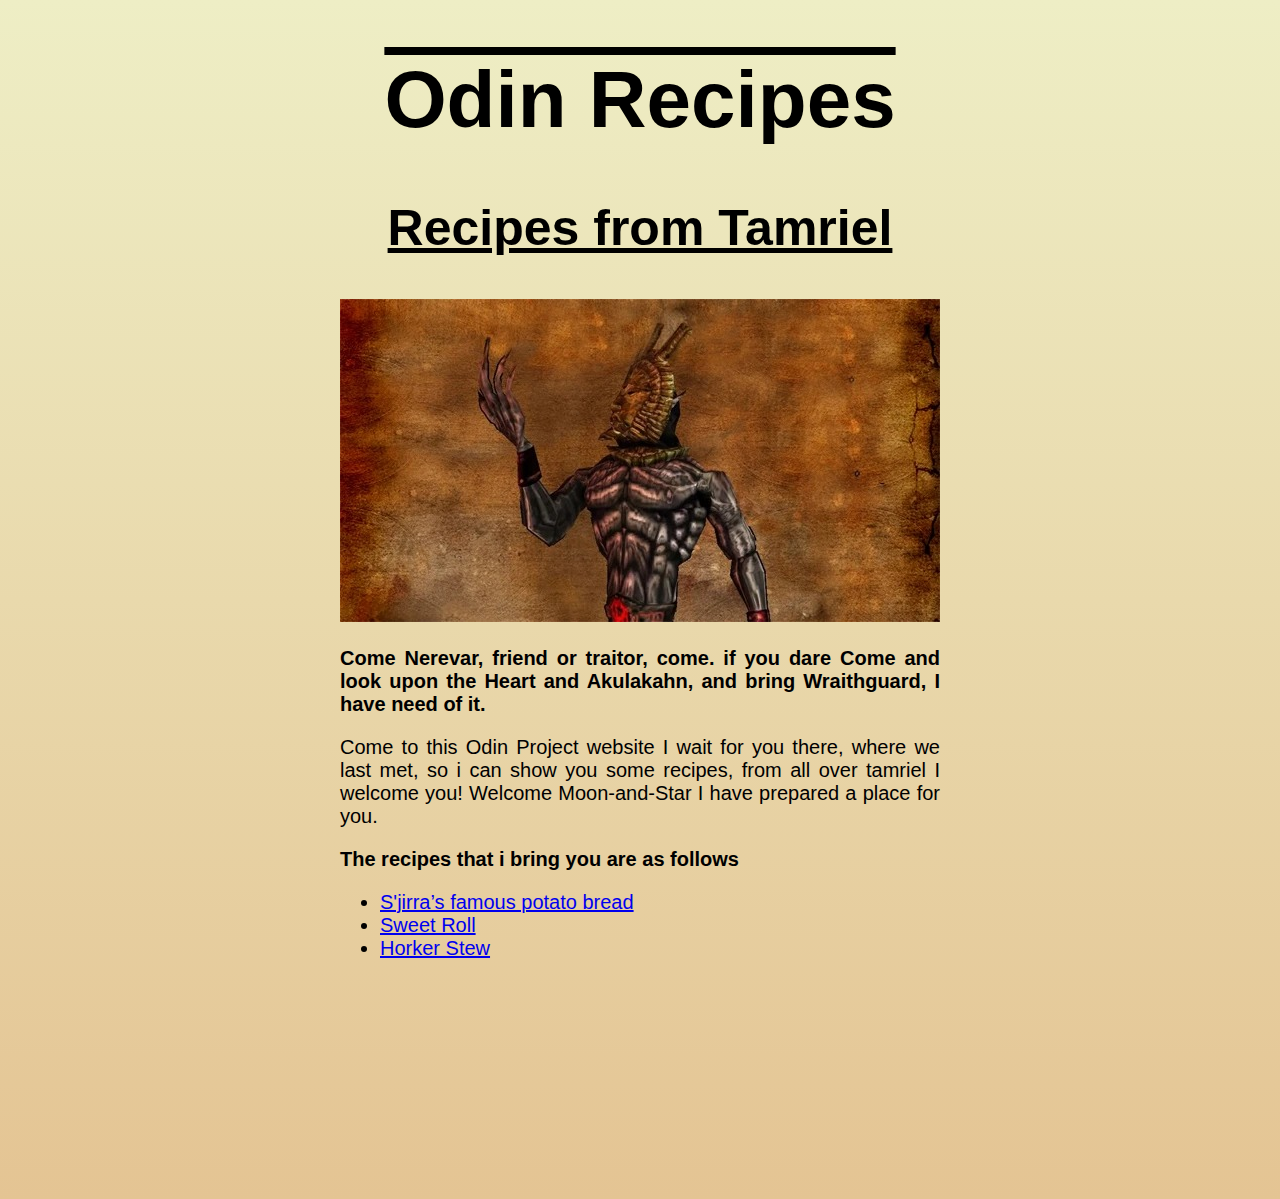
<file: index.html>
<!DOCTYPE html>
<html lang="en">

<head>
    <meta charset="UTF-8">
    <meta http-equiv="X-UA-Compatible" content="IE=edge">
    <meta name="viewport" content="width=device-width, initial-scale=1.0">
    <link rel="stylesheet" href="style.css">
    <title>Odin Recipes</title>
</head>

<body>
    <div class="title">
        <h1 class="maintitle">Odin Recipes</h1>
        <h2 class="title2">Recipes from Tamriel</h2>
    </div>
    <div class="flavortext">
        <img src="./images/dagothur.jpg"
            alt="dagoth ur known as Voryn Dagoth in life Awakened Lord of the Sixth House, Lord Dagoth, and Father of the Mountain to his follower">

        <p class="flavor1">Come Nerevar, friend or traitor, come. if you dare
            Come and look upon the Heart and Akulakahn, and bring Wraithguard, I have need of it.</p>
        <p class="flavor2">
            Come to this Odin Project website I wait for you there, where we last met,
            so i can show you some recipes, from all over tamriel
            I welcome you! Welcome Moon-and-Star I have prepared a place for you.</p>
    </div>
    <h3 class="recipetitle">The recipes that i bring you are as follows </h3>
    <div class="recipes">
        <ul>
            <li><a href="recipes/potatobread.html"> S'jirra’s famous potato bread </a></li>
            <li><a href="recipes/sweetroll.html"> Sweet Roll</a></li>
            <li><a href="recipes/horkerstew.html">Horker Stew</a></li>


        </ul>

    </div>


</body>

</html>
</file>
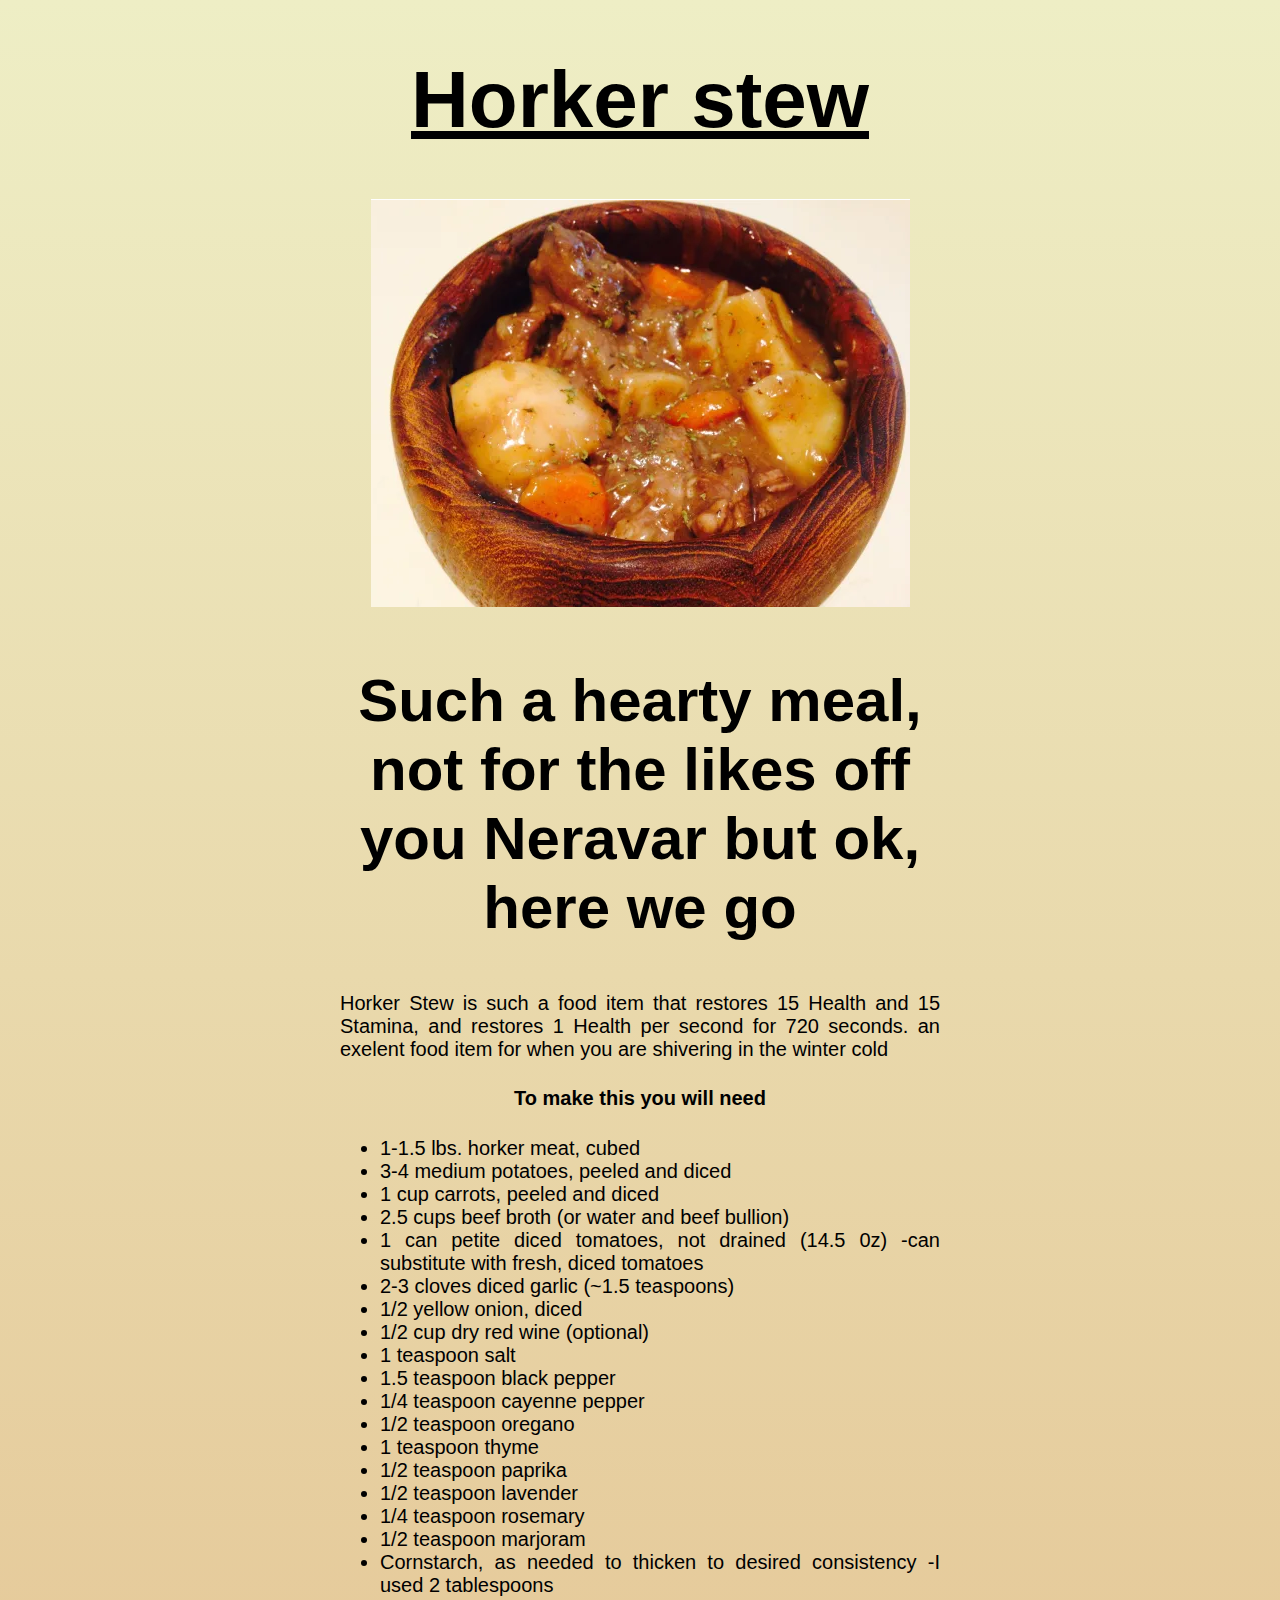
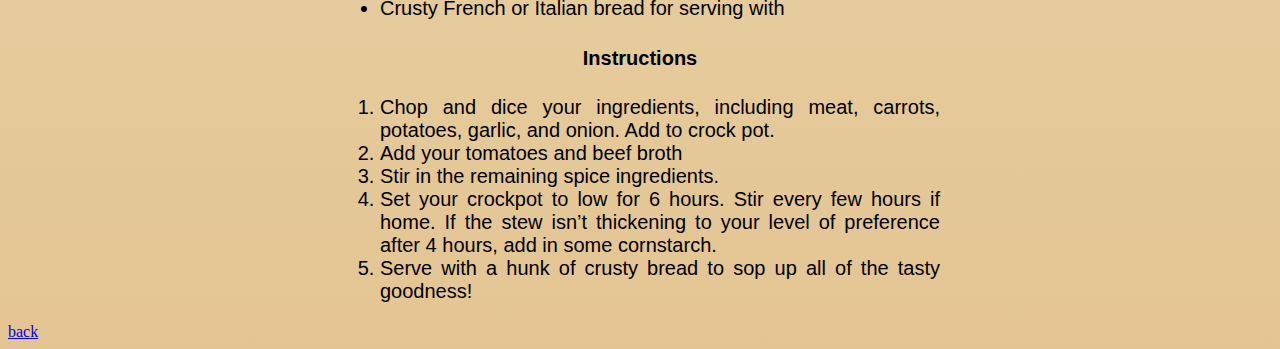
<file: recipes/horkerstew.html>
<!DOCTYPE html>
<html lang="en">

<head>
    <meta charset="UTF-8">
    <meta http-equiv="X-UA-Compatible" content="IE=edge">
    <meta name="viewport" content="width=device-width, initial-scale=1.0">
    <title>Horker Stew</title>
    <link rel="stylesheet" href="style.css">
</head>

<body>
    <div class="title">
        <h1 class="undertitle">Horker stew</h1>
        <img src="../images/horkerstew.png"
            alt="a horker stew, imagine a walrus but bigger and meaner and even more delicious">
        <h2>Such a hearty meal, not for the likes off you Neravar but ok, here we go</h2>
    </div>
    <div class="intro">
        <p>Horker Stew is such a food item that restores 15 Health and 15 Stamina, and restores 1 Health per second for
            720
            seconds.
            an exelent food item for when you are shivering in the winter cold

        </p>
    </div>
    <div>
        <h4>To make this you will need </h4>
        <ul>
            <li>1-1.5 lbs. horker meat, cubed</li>
            <li>3-4 medium potatoes, peeled and diced</li>
            <li>1 cup carrots, peeled and diced</li>
            <li>2.5 cups beef broth (or water and beef bullion)</li>
            <li>1 can petite diced tomatoes, not drained (14.5 0z) -can substitute with fresh, diced tomatoes</li>
            <li>2-3 cloves diced garlic (~1.5 teaspoons)</li>
            <li>1/2 yellow onion, diced</li>
            <li>1/2 cup dry red wine (optional)</li>
            <li>1 teaspoon salt</li>
            <li>1.5 teaspoon black pepper</li>
            <li>1/4 teaspoon cayenne pepper</li>
            <li>1/2 teaspoon oregano</li>
            <li>1 teaspoon thyme</li>
            <li>1/2 teaspoon paprika</li>
            <li>1/2 teaspoon lavender</li>
            <li>1/4 teaspoon rosemary</li>
            <li>1/2 teaspoon marjoram</li>
            <li>Cornstarch, as needed to thicken to desired consistency -I used 2 tablespoons</li>
            <li>Crusty French or Italian bread for serving with</li>
        </ul>
    </div>
    <div>
        <h4>Instructions</h4>
        <ol>
            <li>Chop and dice your ingredients,
                including meat, carrots, potatoes, garlic, and onion. Add to crock pot.</li>
            <li>Add your tomatoes and beef broth</li>
            <li>Stir in the remaining spice ingredients.</li>
            <li>Set your crockpot to low for 6 hours. Stir every few hours if home.
                If the stew isn’t thickening to your level of preference after 4 hours, add in some cornstarch.</li>
            <li>Serve with a hunk of crusty bread to sop up all of the tasty goodness!</li>
        </ol>
    </div>
    <a href="../index.html"> back</a>

</body>

</html>
</file>
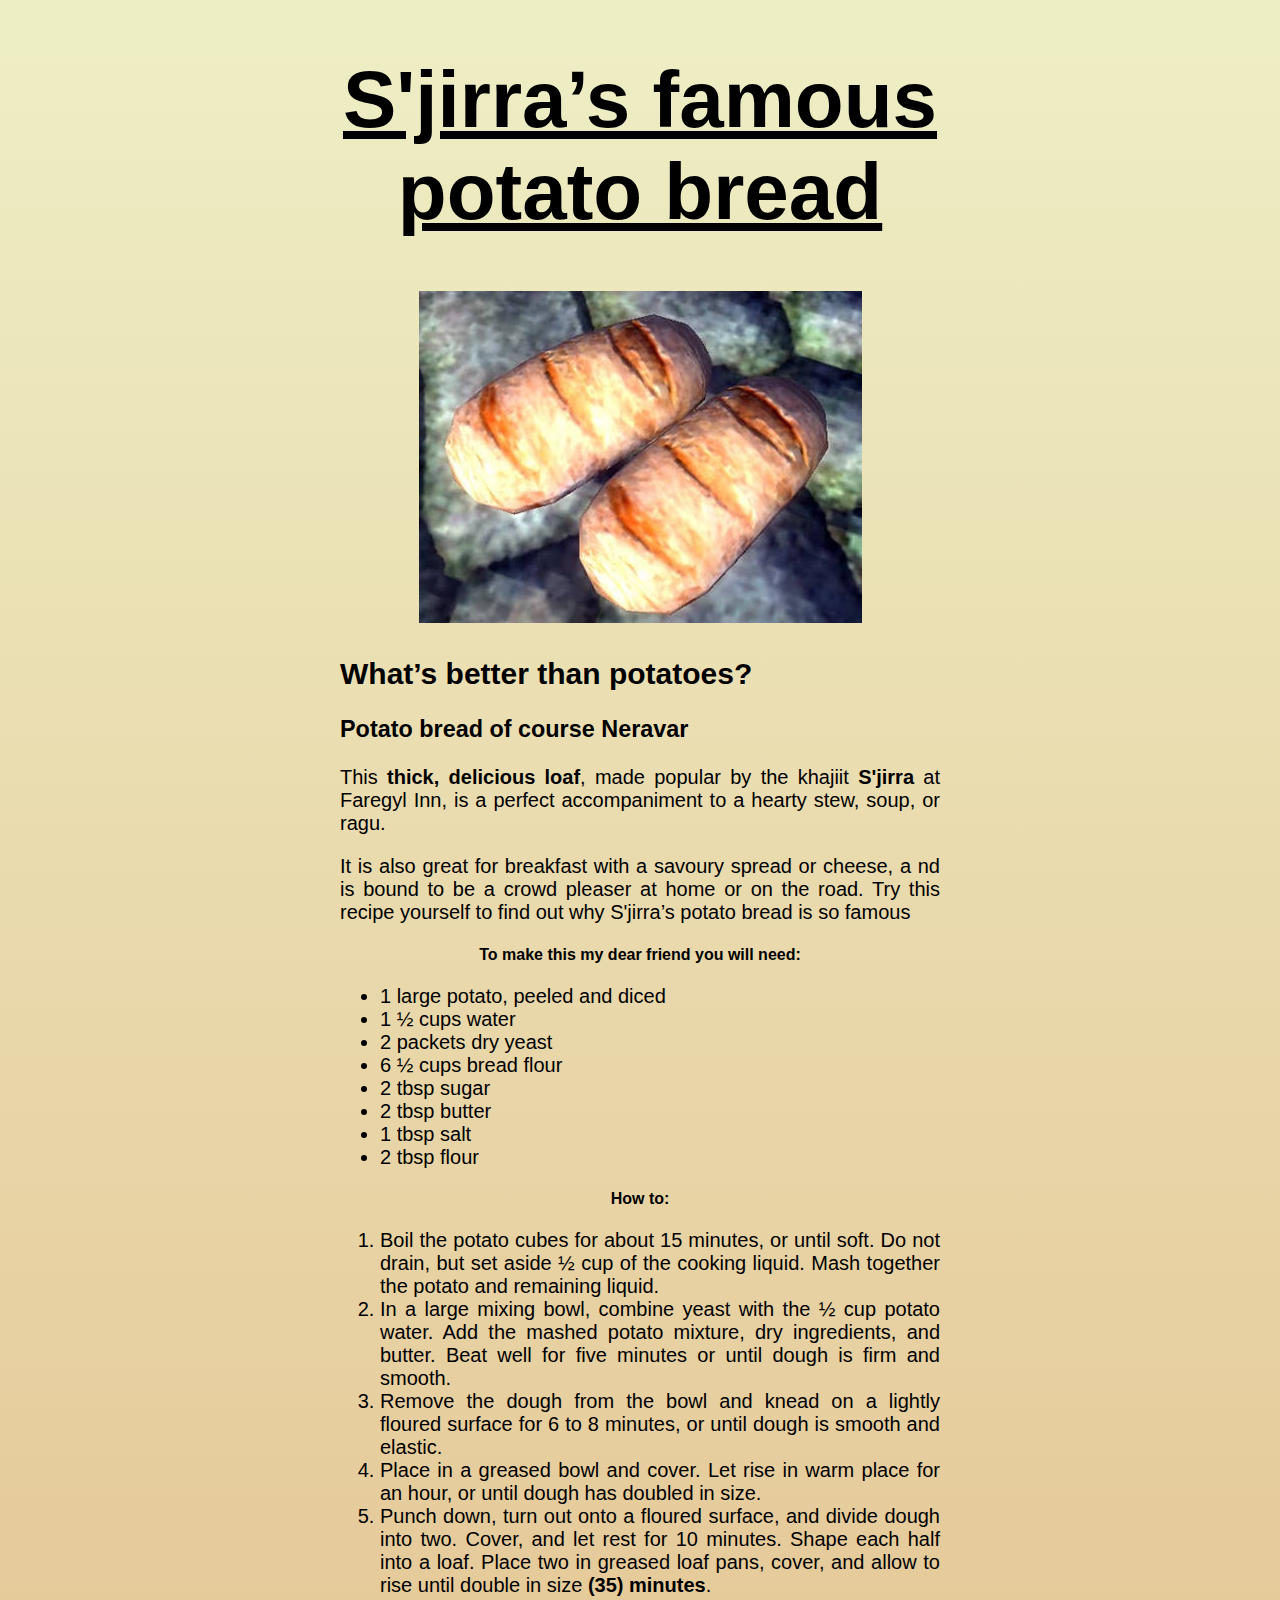
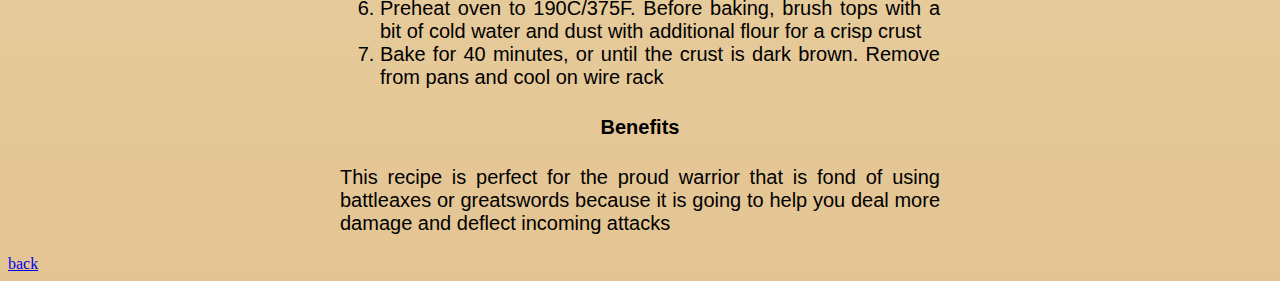
<file: recipes/potatobread.html>
<!DOCTYPE html>
<html lang="en">

<head>
    <meta charset="UTF-8">
    <meta http-equiv="X-UA-Compatible" content="IE=edge">
    <meta name="viewport" content="width=device-width, initial-scale=1.0">
    <title>S'jirra’s famous potato bread</title>
    <link rel="stylesheet" href="style.css">
</head>

<body>
    <div class="title">
        <h1 class="undertitle">S'jirra’s famous potato bread</h1>
        <img src="../images/potatobread.jpg" alt="a delicious potato bread, made of potato and bread">
    </div>
    <div class="intro">
        <h2>What’s better than potatoes?</h2>
        <h3>Potato bread of course Neravar</h3>
        <p>This <b>thick, delicious loaf</b>, made popular by the khajiit <b>S'jirra </b> at Faregyl Inn,
            is a perfect accompaniment to a hearty stew, soup, or ragu.
        </p>
        <p>It is also great for breakfast with a savoury spread or cheese, a
            nd is bound to be a crowd pleaser at home or on the road.
            Try this recipe yourself to find out why S'jirra’s potato bread is so famous
        </p>
    </div>

    <h4>To make this my dear friend you will need: </h4>
    <div>
        <ul>
            <li>1 large potato, peeled and diced</li>
            <li>1 ½ cups water</li>
            <li>2 packets dry yeast</li>
            <li>6 ½ cups bread flour</li>
            <li>2 tbsp sugar</li>
            <li>2 tbsp butter</li>
            <li>1 tbsp salt</li>
            <li> 2 tbsp flour</li>
        </ul>
    </div>
    <h4>How to:</h4>
    <div>
        <ol>
            <li>Boil the potato cubes for about 15 minutes, or until soft.
                Do not drain, but set aside ½ cup of the cooking liquid.
                Mash together the potato and remaining liquid.</li>
            <li>In a large mixing bowl, combine yeast with the ½ cup potato water.
                Add the mashed potato mixture, dry ingredients, and butter.
                Beat well for five minutes or until dough is firm and smooth.</li>
            <li>Remove the dough from the bowl and knead on a lightly floured surface for 6 to 8 minutes,
                or until dough is smooth and elastic.</li>
            <li>Place in a greased bowl and cover.
                Let rise in warm place for an hour, or until dough has doubled in size.</li>
            <li>Punch down, turn out onto a floured surface, and divide dough into two. Cover, and let rest for 10
                minutes.
                Shape each half into a loaf.
                Place two in greased loaf pans, cover, and allow to rise until double in size <b>(35) minutes</b>.</li>
            <li>Preheat oven to 190C/375F. Before baking, brush tops with a bit of cold water and dust with additional
                flour
                for a crisp crust</li>
            <li>Bake for 40 minutes, or until the crust is dark brown. Remove from pans and cool on wire rack</li>

        </ol>
    </div>
    <div>
        <h4>Benefits</h4>
        <p> This recipe is perfect for the proud warrior that is fond of using battleaxes or greatswords
            because it is going to help you deal more damage and deflect incoming attacks
        </p>

    </div>


    <a href="../index.html"> back</a>



</body>

</html>
</file>
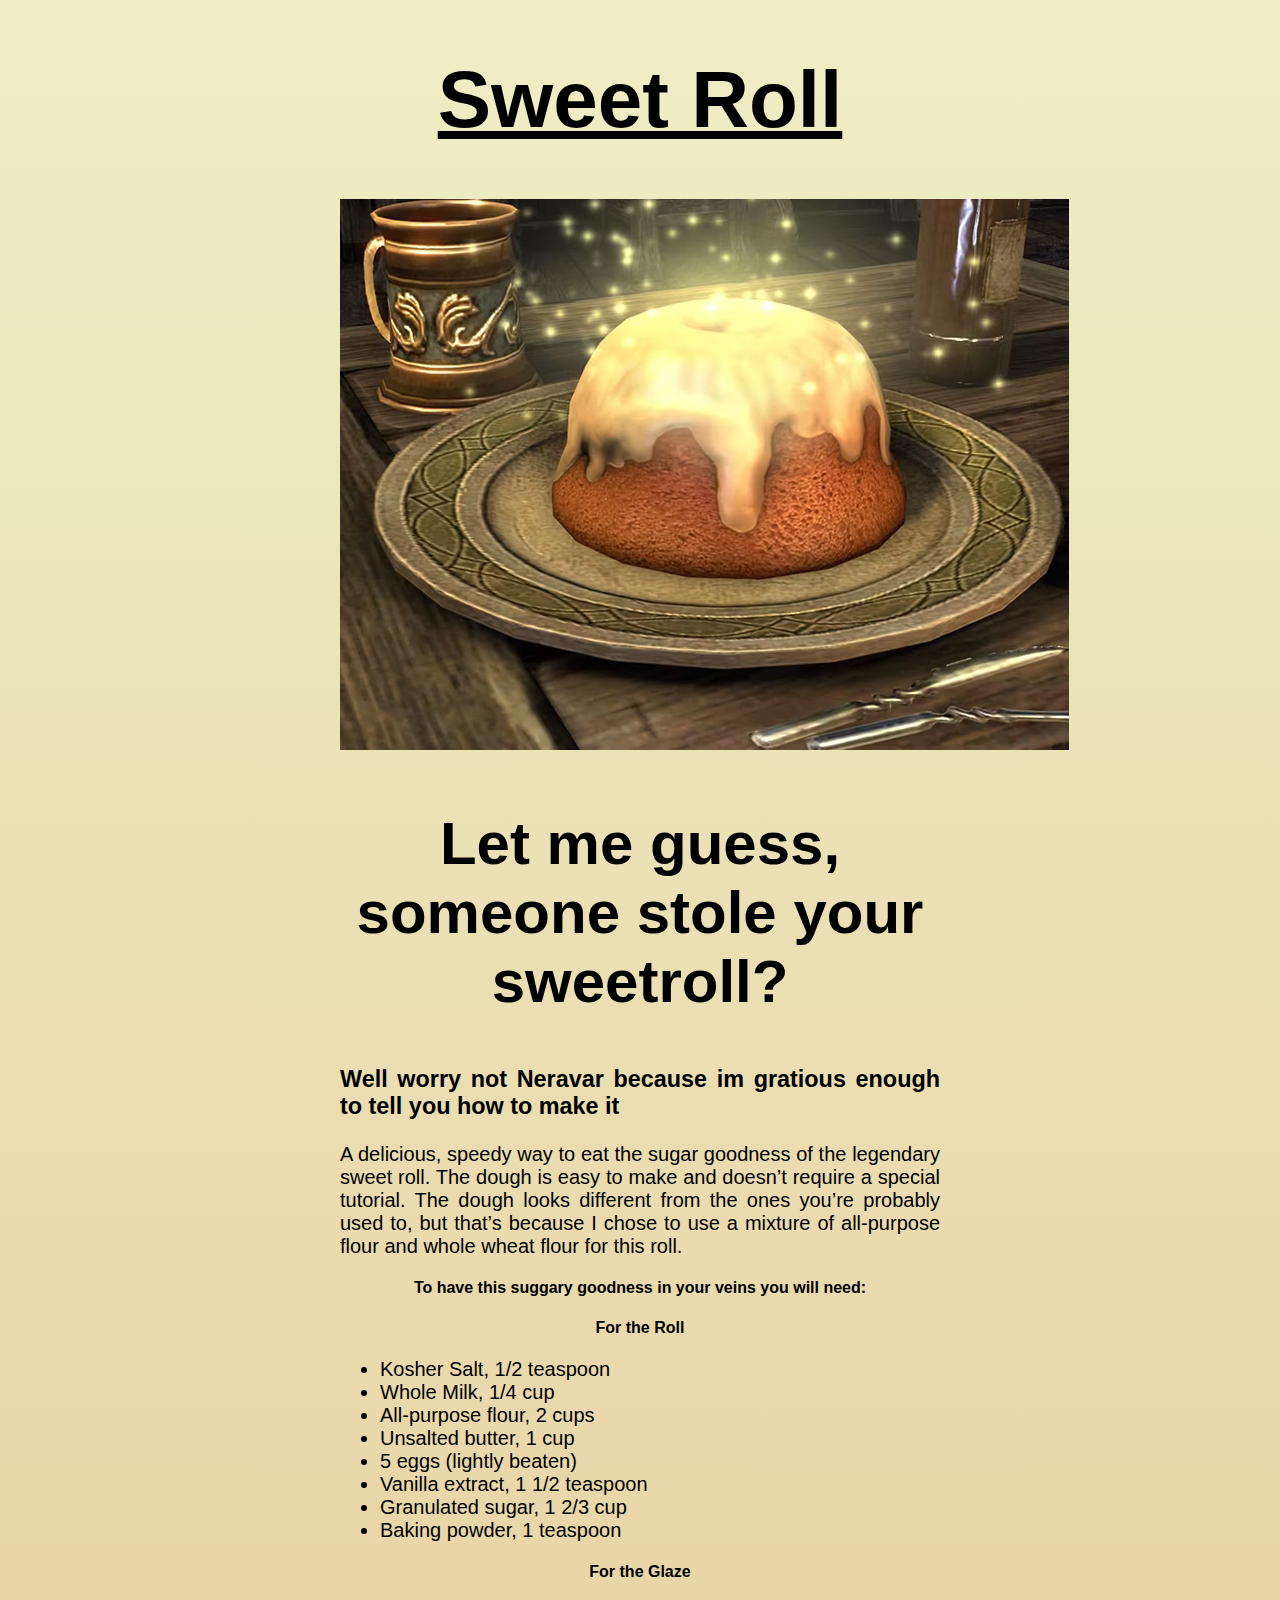
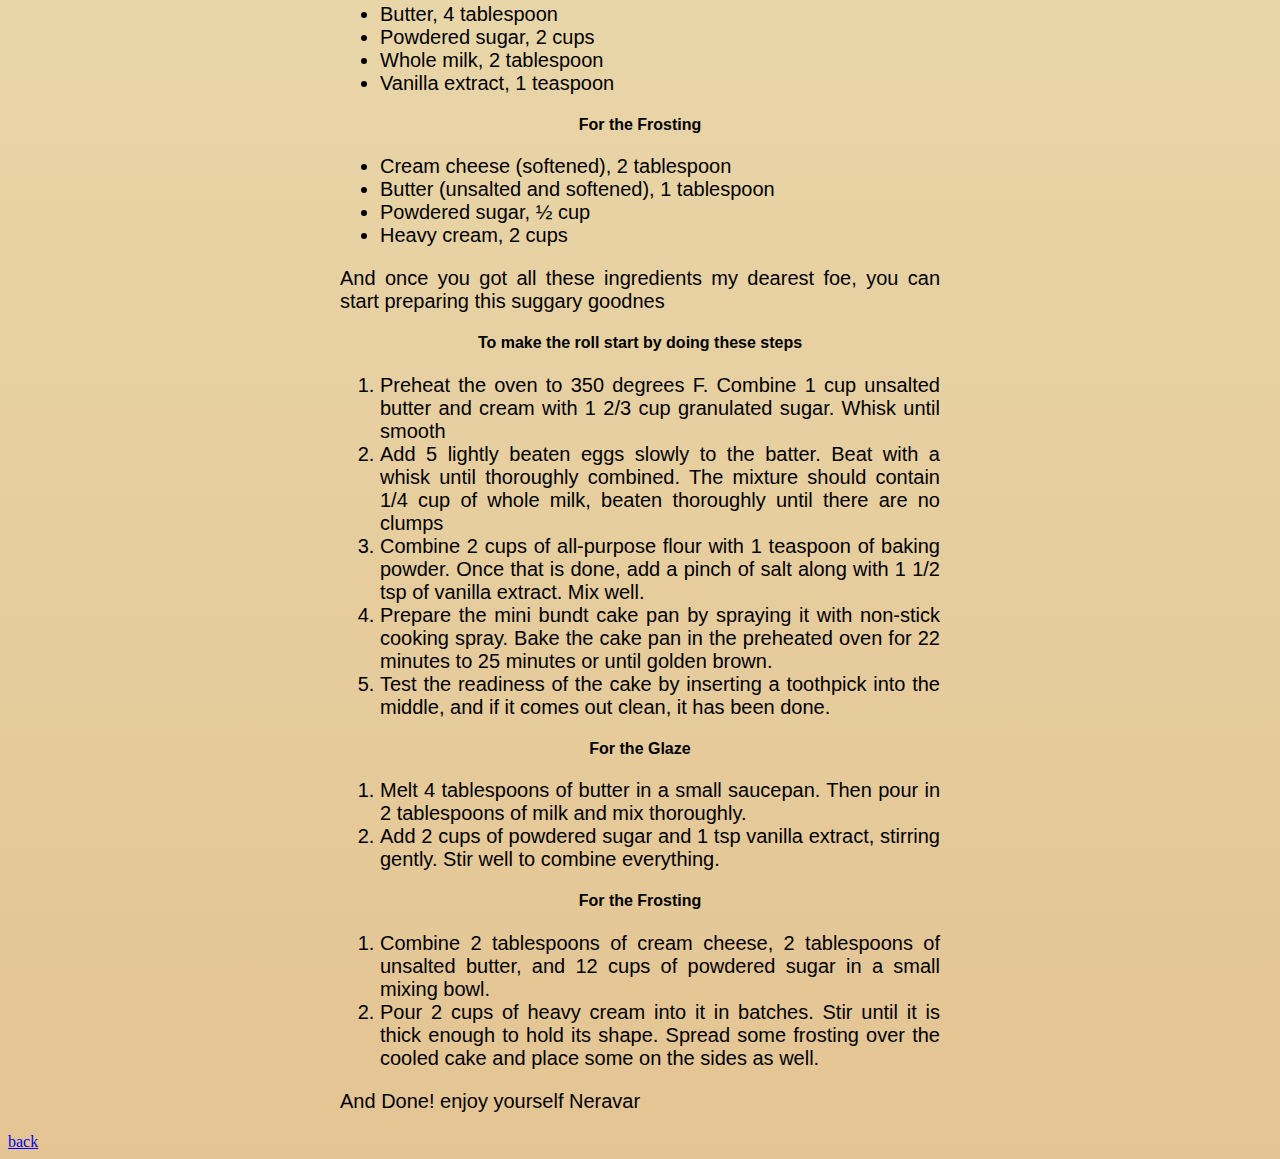
<file: recipes/sweetroll.html>
<!DOCTYPE html>
<html lang="en">

<head>
    <meta charset="UTF-8">
    <meta http-equiv="X-UA-Compatible" content="IE=edge">
    <meta name="viewport" content="width=device-width, initial-scale=1.0">
    <title>Sweet Roll</title>
    <link rel="stylesheet" href="style.css">
</head>

<body>
    <div class="title">
        <h1 class="undertitle">Sweet Roll</h1>
        <img src="../images/sweetroll.png" alt="a sweet sweet sweet sweet roll, tasty enough that people steal it">
        <h2>Let me guess, someone stole your sweetroll?</h2>
    </div>
    <div class="intro">
        <h3>Well worry not Neravar because im gratious enough to tell you how to make it </h3>
        <p>A delicious, speedy way to eat the sugar goodness of the legendary sweet roll.
            The dough is easy to make and doesn’t require a special tutorial.
            The dough looks different from the ones you’re probably used to, but that’s because
            I chose to use a mixture of all-purpose flour and whole wheat flour for this roll.</p>
    </div>
    <h4> To have this suggary goodness in your veins you will need:</h4>
    <h4>For the Roll</h4>
    <div>
        <ul>
            <li>Kosher Salt, 1/2 teaspoon</li>
            <li>Whole Milk, 1/4 cup</li>
            <li>All-purpose flour, 2 cups </li>
            <li>Unsalted butter, 1 cup</li>
            <li>5 eggs (lightly beaten)</li>
            <li>Vanilla extract, 1 1/2 teaspoon</li>
            <li>Granulated sugar, 1 2/3 cup</li>
            <li>Baking powder, 1 teaspoon</li>
        </ul>
    </div>
    <h4>For the Glaze</h4>
    <div>
        <ul>
            <li>Butter, 4 tablespoon</li>
            <li>Powdered sugar, 2 cups</li>
            <li>Whole milk, 2 tablespoon</li>
            <li>Vanilla extract, 1 teaspoon</li>
        </ul>
    </div>
    <h4>For the Frosting</h4>
    <div>
        <ul>
            <li>Cream cheese (softened), 2 tablespoon</li>
            <li>Butter (unsalted and softened), 1 tablespoon</li>
            <li>Powdered sugar, ½ cup </li>
            <li>Heavy cream, 2 cups </li>
        </ul>
        <p>And once you got all these ingredients my dearest foe, you can start preparing this suggary goodnes</p>
    </div>

    <h4>To make the roll start by doing these steps</h4>
    <div>
        <ol>
            <li>Preheat the oven to 350 degrees F.
                Combine 1 cup unsalted butter and cream with 1 2/3 cup granulated sugar.
                Whisk until smooth</li>
            <li>Add 5 lightly beaten eggs slowly to the batter.
                Beat with a whisk until thoroughly combined.
                The mixture should contain 1/4 cup of whole milk,
                beaten thoroughly until there are no clumps</li>
            <li>Combine 2 cups of all-purpose flour with 1 teaspoon of baking powder.
                Once that is done, add a pinch of salt along with 1 1/2 tsp of vanilla extract. Mix well.</li>
            <li>Prepare the mini bundt cake pan by spraying it with non-stick cooking spray.
                Bake the cake pan in the preheated oven for 22 minutes to 25 minutes or until golden brown.</li>
            <li>Test the readiness of the cake by inserting a toothpick into the middle, and if it comes out clean, it
                has
                been done.</li>
    </div>

    <h4>For the Glaze</h4>
    <div>
        <ol>
            <li>Melt 4 tablespoons of butter in a small saucepan.
                Then pour in 2 tablespoons of milk and mix thoroughly.</li>
            <li>Add 2 cups of powdered sugar and 1 tsp vanilla extract, stirring gently.
                Stir well to combine everything.</li>
        </ol>
    </div>
    <h4>For the Frosting </h4>
    <div>
        <ol>
            <li>Combine 2 tablespoons of cream cheese, 2 tablespoons of unsalted butter, and 12 cups of powdered sugar
                in a small mixing bowl. </li>
            <li>Pour 2 cups of heavy cream into it in batches. Stir until it is thick enough to hold its shape.

                Spread some frosting over the cooled cake and place some on the sides as well. </li>
        </ol>
        </ol>
        <p>And Done! enjoy yourself Neravar</p>
    </div>




    <a href="../index.html"> back</a>

</body>

</html>
</file>
<file: style.css>
.title{
    text-align: center;
    font-family: 'Franklin Gothic Medium', 'Arial Narrow', Arial, sans-serif;
    font-size: 40px;
    font-weight: bolder;
}

body{
    background-image: linear-gradient(180deg,rgb(238, 238, 197),rgb(228, 196, 147));

}

.title .maintitle{
    text-decoration: overline;
}

.title .title2{
    font-size: 50px;
    text-decoration: underline;

}
.flavortext{
    width: 600px;
    height: auto;
    margin: auto;
    text-align: justify;
    font-family: 'Franklin Gothic Medium', 'Arial Narrow', Arial, sans-serif;
    font-size: 20px;
}
.flavortext .flavor1{
    font-size: 20;
    font-weight: bold;
}

.recipetitle{
    width: 600px;
    height: auto;
    margin: auto;
    text-align: justify;
    font-family: 'Franklin Gothic Medium', 'Arial Narrow', Arial, sans-serif;
    font-size: 20px;

}
.recipes{
    
    width: 600px;
    height: 300px;
    margin: auto;
    font-family: 'Franklin Gothic Medium', 'Arial Narrow', Arial, sans-serif;
    font-size: 20px;
}
</file>
<file: recipes/style.css>
.title{
    text-align: center;
    font-family: 'Franklin Gothic Medium', 'Arial Narrow', Arial, sans-serif;
    font-size: 40px;
    font-weight: bolder;
}
.title .undertitle{
    text-decoration: underline;
}

body{
    background-image: linear-gradient(180deg,rgb(238, 238, 197),rgb(228, 196, 147));

}

h4{
    text-align: center;
    font-family: 'Franklin Gothic Medium', 'Arial Narrow', Arial, sans-serif


}

.intro{
    width: 600px;
    height: auto;
    margin: auto;
    text-align: justify;
    font-family: 'Franklin Gothic Medium', 'Arial Narrow', Arial, sans-serif;
    font-size: 20px;
}

div{
    width: 600px;
    height: auto;
    margin: auto;
    text-align: justify;
    font-family: 'Franklin Gothic Medium', 'Arial Narrow', Arial, sans-serif;
    font-size: 20px;

}
</file>
